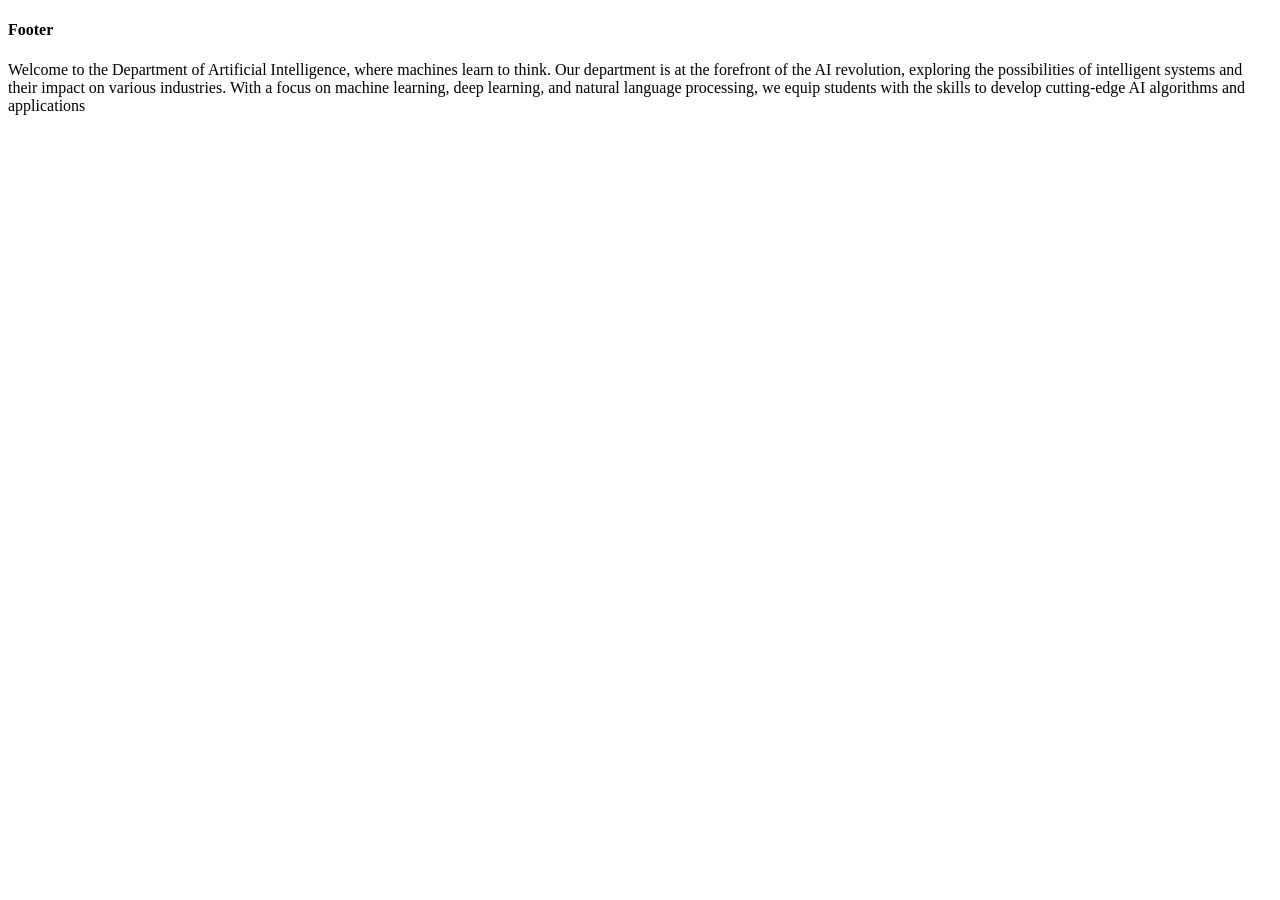
<file: footer.html>
<!DOCTYPE html>
<html lang="en">
<head>
    <meta charset="UTF-8">
    <meta name="viewport" content="width=<device-width>, initial-scale=1.0">
    <title>Document</title>
</head>
<body>
    <h4>Footer</h4>
    <p>Welcome to the Department of Artificial Intelligence, where machines learn to think. Our department is at the forefront of the AI revolution, exploring the possibilities
    of intelligent systems and their impact on various industries. With a focus on machine learning, deep learning, and natural language processing, we equip students with the skills to develop cutting-edge
    AI algorithms and applications</p>
</body>
</html>
</file>
